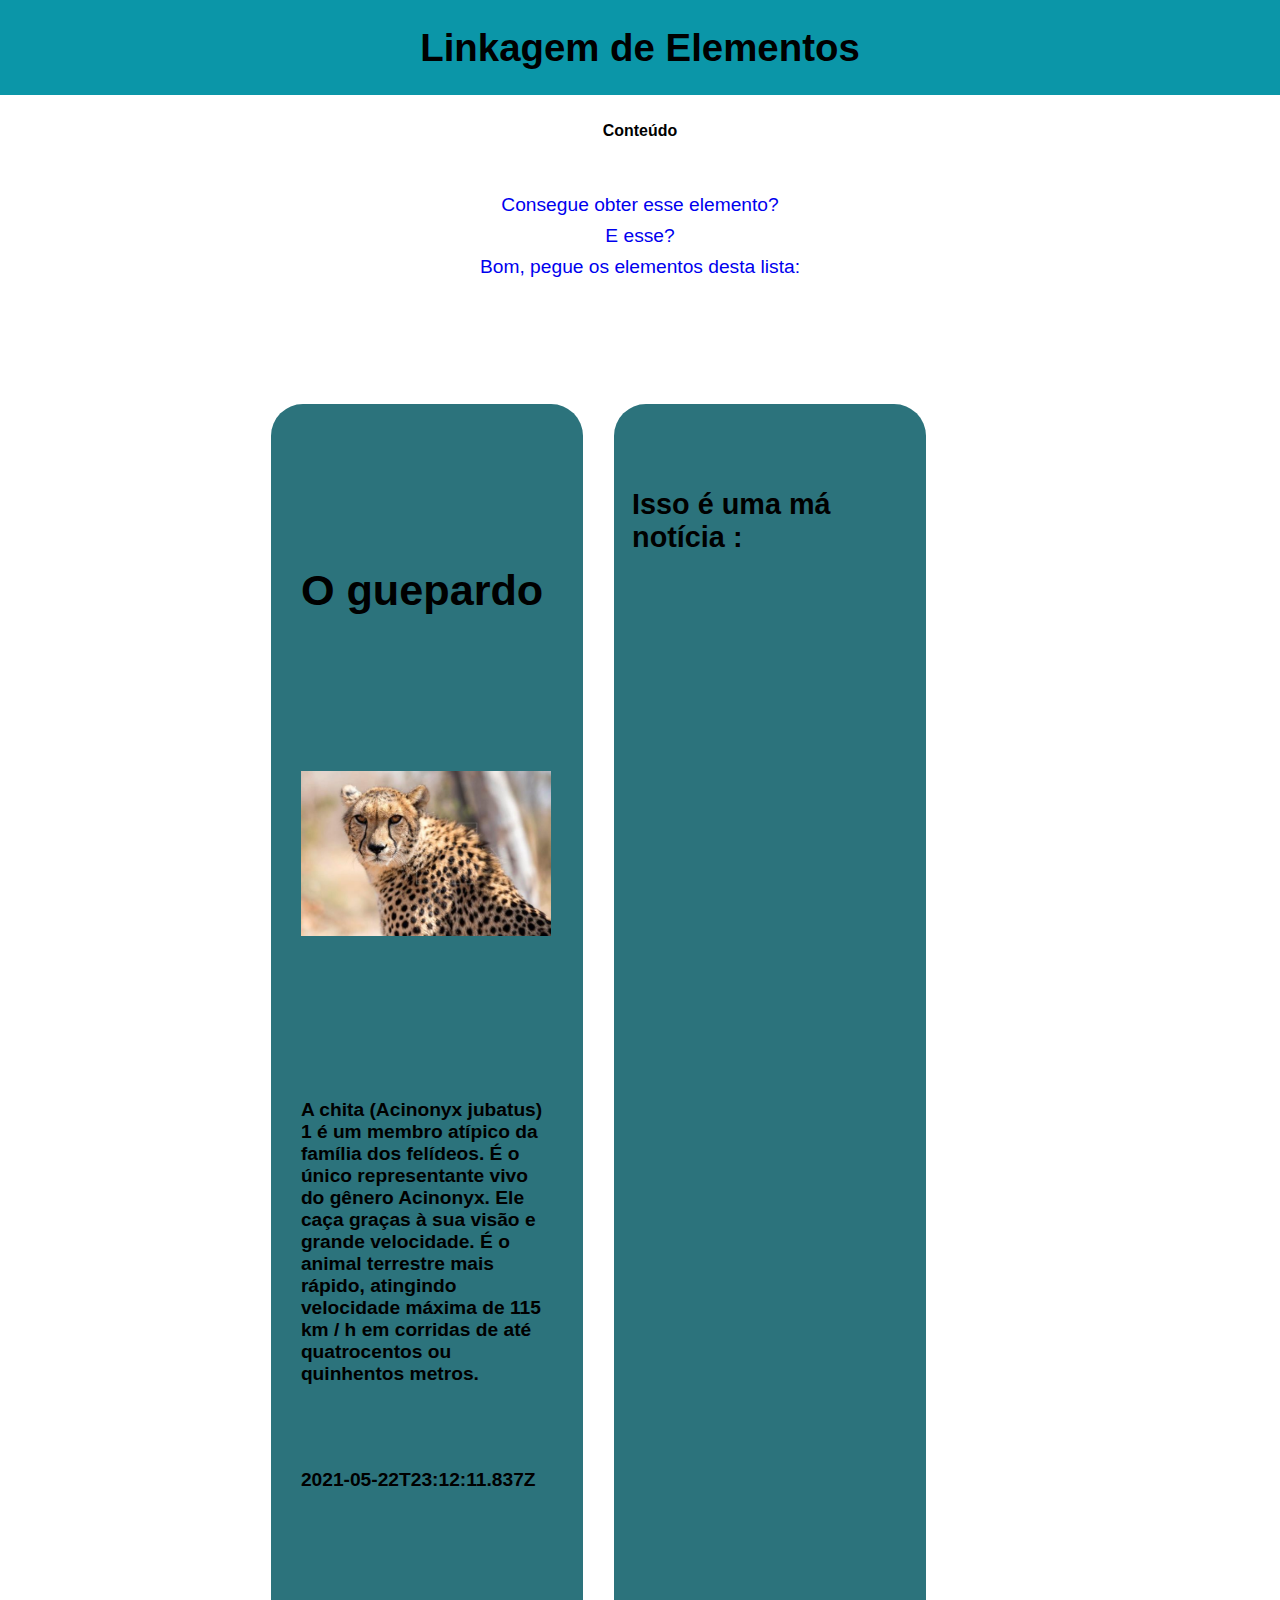
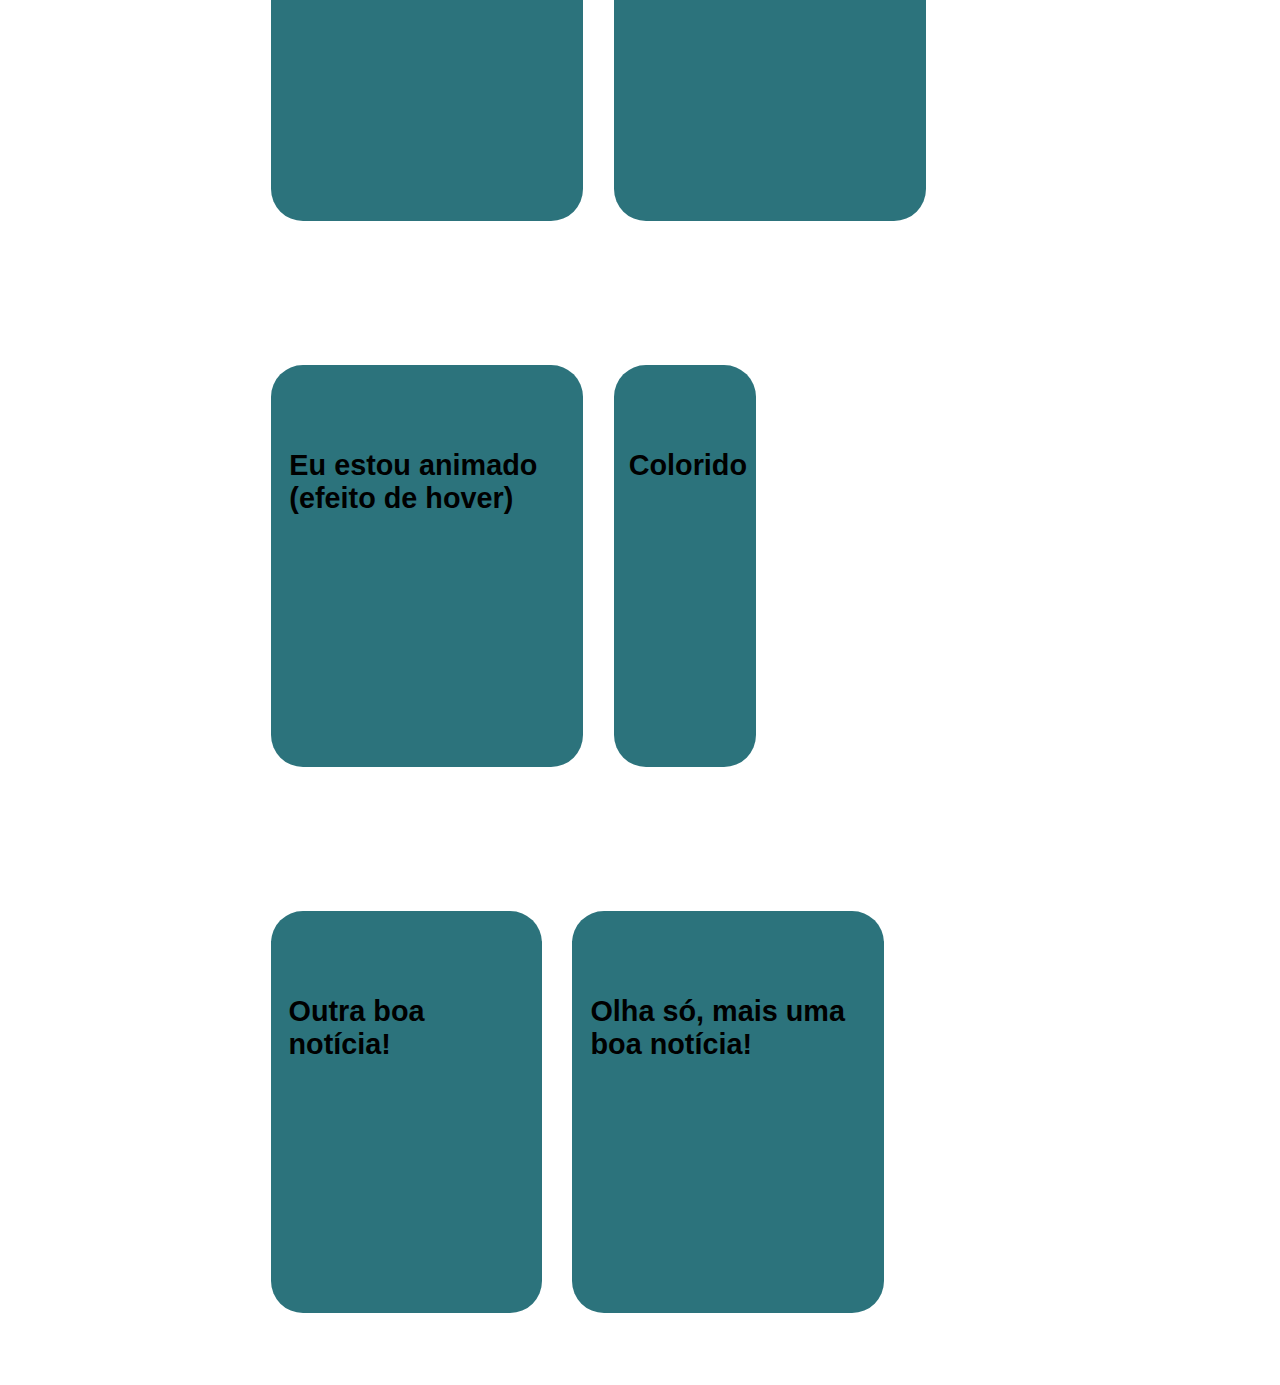
<file: (WrkTb) Aula 04/index.html>
<!DOCTYPE html>
<html lang="pt-BR">

<head>
  <meta charset="UTF-8">
  <meta http-equiv="X-UA-Compatible" content="IE=edge">
  <meta name="viewport" content="width=device-width, initial-scale=1.0">
  <link rel="stylesheet" href="styles.css">
  <title>(WrkTb) Aula 04</title>
</head>

<body>
  <header>
    <h1>Linkagem de Elementos</h1>
  </header>

  <div class="conteudo">
    <h5>Conteúdo</h5>
    <ul>
      <li><a href="#">Consegue obter esse elemento?</a></li>
      <li><a href="#">E esse?</a></li>
      <li><a href="#">Bom, pegue os elementos desta lista:</a></li>
    </ul>
  </div>

  <section>
    <article>
      <h2 class="title">Isso é uma boa notícia</h2>
      <p class="description"></p>
      <p class="createdAt"></p>
    </article>

    <article>
      <h2 class="title">Isso é uma má notícia :</h2>
      <p class="description"></p>
      <p class="createdAt"></p>
    </article>
    <article class="animado">
      <h2 class="title">Eu estou animado (efeito de hover)</h2>
      <p class="description"></p>
      <p class="createdAt"></p>
    </article>

    <article class="diferente">
      <h2 class="title">Colorido </h2>
      <p class="description"></p>
      <p class="createdAt"></p>
    </article>
    <article>
      <h2 class="title">Outra boa notícia!</h2>
      <p class="description"></p>
      <p class="createdAt"></p>
    </article>

    <article>
      <h2 class="title">Olha só, mais uma boa notícia!</h2>
      <p class="description"></p>
      <p class="createdAt"></p>
    </article>
  </section>
  <script src="app.js"></script>
</body>

</html>
</file>
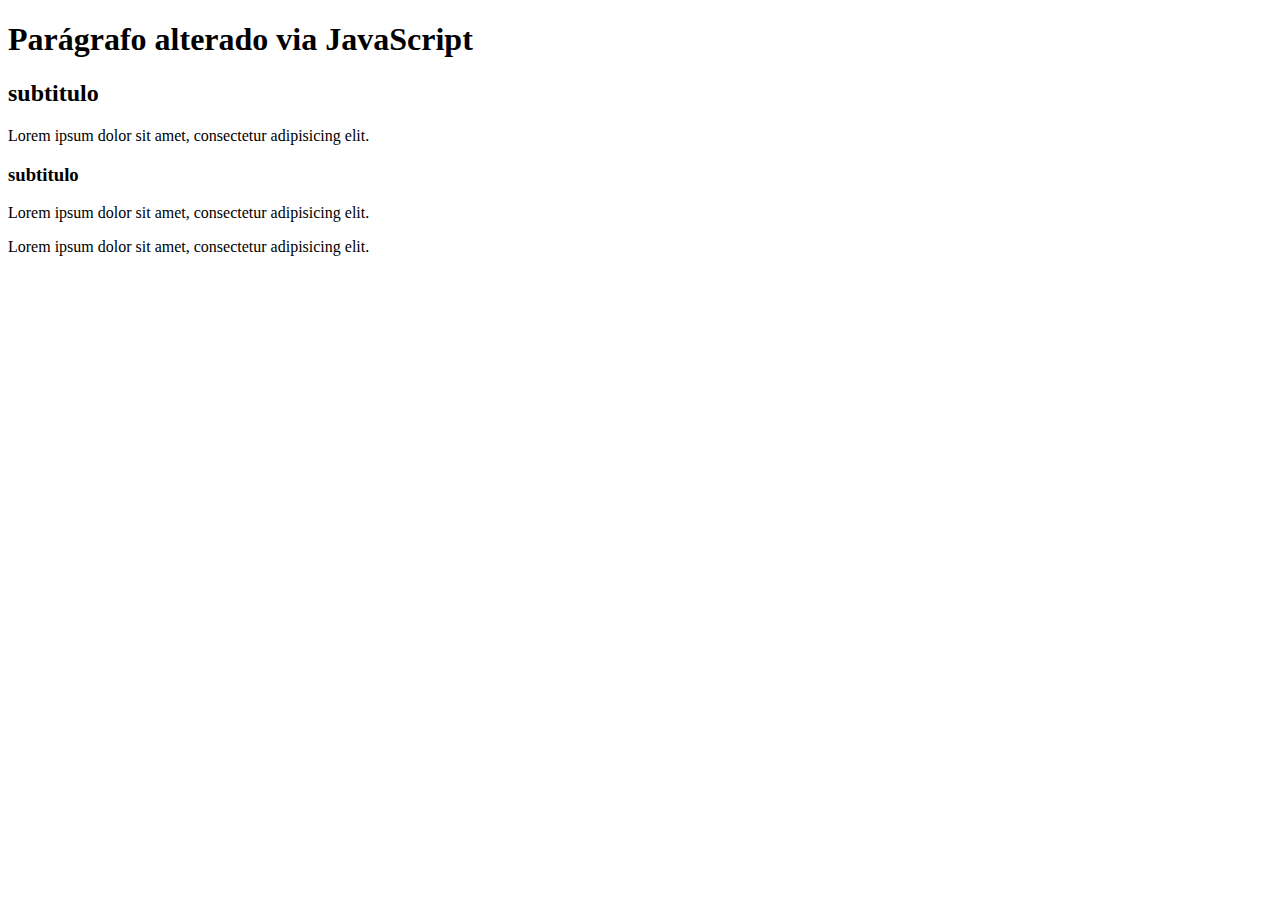
<file: Aula05_DOM/index.html>
<!doctype html>
<html>

<head>
    <title>Javascript</title>
    <meta charset="utf-8">
</head>

<body>
    <h1>JavaScript</h1>

    <main class="cmain" id="idmain">
        <h2>subtitulo</h2>
        <p id="pmain" class="pmain">Lorem ipsum dolor sit amet, consectetur adipisicing elit. </p>
    </main>

    <section class="csection" id="idsection">
        <h3>subtitulo</h3>
        <p class="paragrafos">Lorem ipsum dolor sit amet, consectetur adipisicing elit. </p>
        <p class="paragrafos">Lorem ipsum dolor sit amet, consectetur adipisicing elit. </p>
    </section>

    <script>
        alert('Vai mudar');
        document.querySelector('h1').textContent = 'Parágrafo alterado via JavaScript';
    </script>

</body>

</html>
</file>
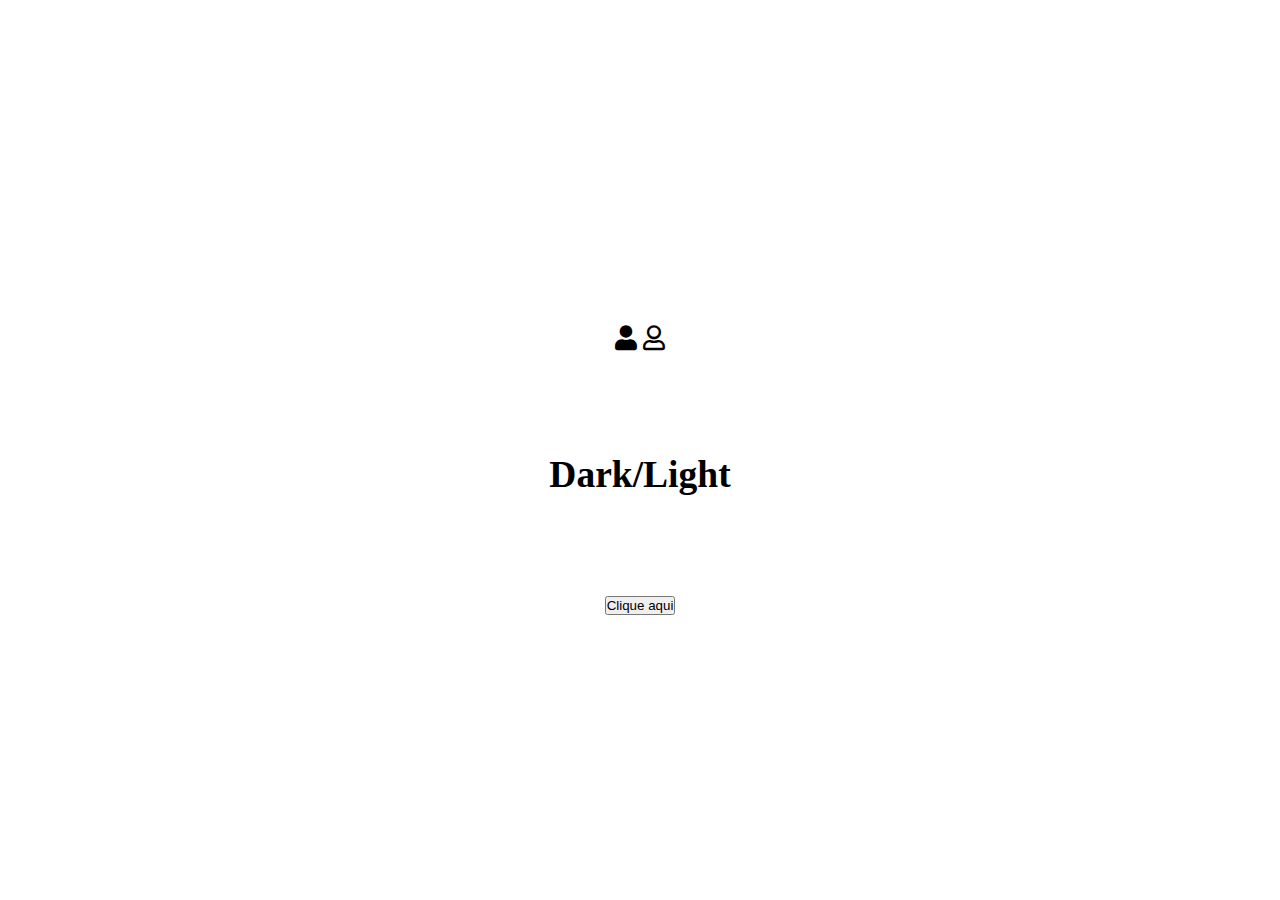
<file: aula05WrkTb/index.html>
<!DOCTYPE html>
<html lang="en">
<head>
    <meta charset="UTF-8">
    <meta http-equiv="X-UA-Compatible" content="IE=edge">
    <meta name="viewport" content="width=device-width, initial-scale=1.0">
    <title>Mudando para Dark Mode</title>
    <!-- CSS -->
    <link rel="stylesheet" href="./css/style.css">
    <link rel="stylesheet" href="https://cdnjs.cloudflare.com/ajax/libs/font-awesome/5.15.4/css/all.min.css" integrity="sha512-1ycn6IcaQQ40/MKBW2W4Rhis/DbILU74C1vSrLJxCq57o941Ym01SwNsOMqvEBFlcgUa6xLiPY/NS5R+E6ztJQ==" crossorigin="anonymous" referrerpolicy="no-referrer" />
</head>
<body>
    <i class="fas fa-user"></i> <!-- uses solid style -->
    <i class="far fa-user"></i> <!-- uses regular style -->
   
    <h2> Dark/Light </h2>
   
    <button onclick="darkMode()">Clique aqui</button>
    
    <script src="./JS/app.js"></script>
</body>
</html>
</file>
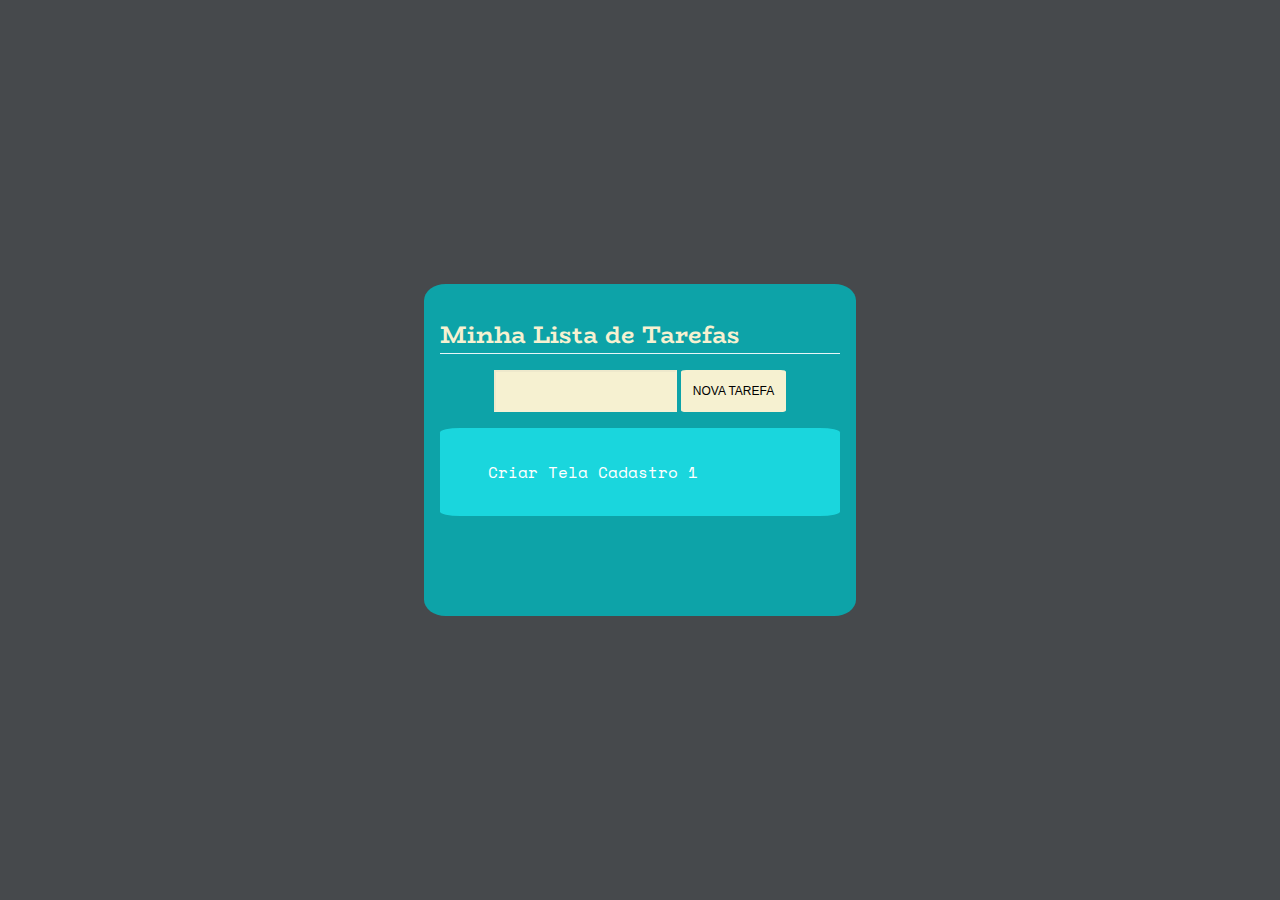
<file: Aula06/index.html>
<!DOCTYPE html>
<html lang="en">
<head>
  <meta charset="UTF-8">
  <meta name="viewport" content="width=device-width, initial-scale=1.0">
  <link rel="stylesheet" href="./arquivos/css/estilo.css">
  <link rel="stylesheet" href="https://fonts.googleapis.com/css2?family=BioRhyme&amp;family=Space+Mono&amp;display=swap">
  <link rel="stylesheet" href="https://fonts.googleapis.com/icon?family=Material+Icons">
  <title>Aula 06</title>
</head>
<body>
  <div class="app">
    <div class="listaTarefas">
      <h1 class="titulo">
        Minha Lista de Tarefas
      </h1>
  
      <form class="form" id="formulario" action="">
        <input class="form-input" type="text">
        <button class="form-botao"> Nova Tarefa </button>
      </form>

      <ul class="lista">
        <li class="tarefa">
          <p class="conteudo">
            Criar Tela Cadastro 1
          </p>
        </li>
      
      </ul>
    </div>
   
</body>
</html>
</file>
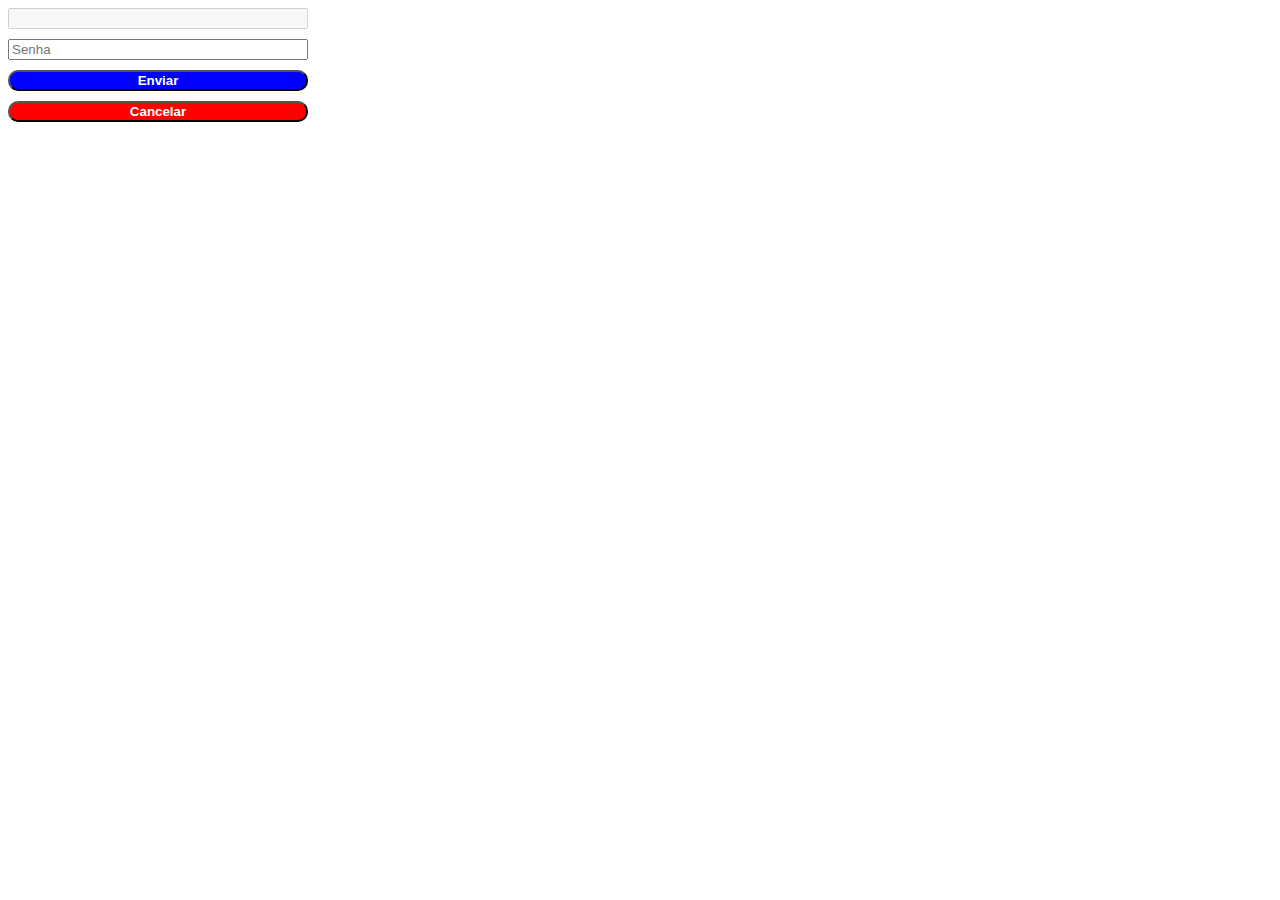
<file: Aula07_Desafio/index.html>
<!-- Crie uma nova página HTML e adicione via JavaScript os seguintes elementos:
1. Crie um formulário
2. Selecione o formulário e salve-o numa variável com querySelector.
Itens a seguir serão inseridos dentro do formulário:
3. Um título com o texto: “Login”.
4. Um campo de input text com um placeholder: “Email”.
5. Um campo de input password com um placeholder: “Senha”.
6. Um botão submit com o texto “Enviar”.
7. Um botão reset com o texto “Cancelar”.
8. Insira a propriedade disabled no campo de Email.
9. Insira um estilo da sua escolha, a sugestão seria o display flex com flex-direction
column.
10. Remova o atributo placeholder do email. -->

<!DOCTYPE html>
<html lang="pt-br">

<head>
    <meta charset="UTF-8">
    <meta http-equiv="X-UA-Compatible" content="IE=edge">
    <meta name="viewport" content="width=device-width, initial-scale=1.0">
    <title>Aula 07 - Desafio</title>
</head>

<body>
    <form action="" id="form">
    </form>

    <script>
        var form = document.getElementById("form");
        form.setAttribute("method", "post");
        form.setAttribute("action", "submit.html");

        // 3. Um título com o texto: “Login”.
        let title = document.createElement("h3");
        title.textContent = "Login";

        // 4. Um campo de input text com um placeholder: “Email”.
        let inputEmail = document.createElement("input");
        inputEmail.setAttribute("type", "email");
        inputEmail.setAttribute("placeholder", "Email");
        inputEmail.style.marginBottom = "10px";

        // 5. Um campo de input password com um placeholder: “Senha”.
        let inputPass = document.createElement("input");
        inputPass.setAttribute("type", "password");
        inputPass.setAttribute("placeholder", "Senha");
        inputPass.style.marginBottom = "10px";

        // 6. Um botão submit com o texto “Enviar”.
        let btnSubmit = document.createElement("button");
        btnSubmit.setAttribute("type", "submit");
        btnSubmit.setAttribute("value", "submit");
        btnSubmit.textContent = "Enviar";
        btnSubmit.style.backgroundColor = "#00f";
        btnSubmit.style.color = "#fff";
        btnSubmit.style.borderRadius = "10px";
        btnSubmit.style.borderColor = "#000";
        btnSubmit.style.fontWeight = "bold";
        btnSubmit.style.cursor = "pointer";
        btnSubmit.style.marginBottom = "10px";

        // 7. Um botão reset com o texto “Cancelar”.
        let btnCancel = document.createElement("button");
        btnCancel.setAttribute("type", "reset");
        btnCancel.setAttribute("value", "reset");
        btnCancel.textContent = "Cancelar";
        btnCancel.style.backgroundColor = "#f00";
        btnCancel.style.color = "#fff";
        btnCancel.style.borderRadius = "10px";
        btnCancel.style.borderColor = "#000";
        btnCancel.style.fontWeight = "bold";
        btnCancel.style.cursor = "pointer";

        // 8. Insira a propriedade disabled no campo de Email.
        inputEmail.setAttribute("disabled", "disabled");
        
        // 9. Insira um estilo da sua escolha, a sugestão seria o display flex com flex - direction column
        form.style.display = "flex";
        form.style.flexDirection = "column";

        // 10. Remova o atributo placeholder do email.
        inputEmail.removeAttribute("placeholder");

        form.append(inputEmail, inputPass, btnSubmit, btnCancel);
        form.style.width = "300px";
    </script>
</body>

</html>
</file>
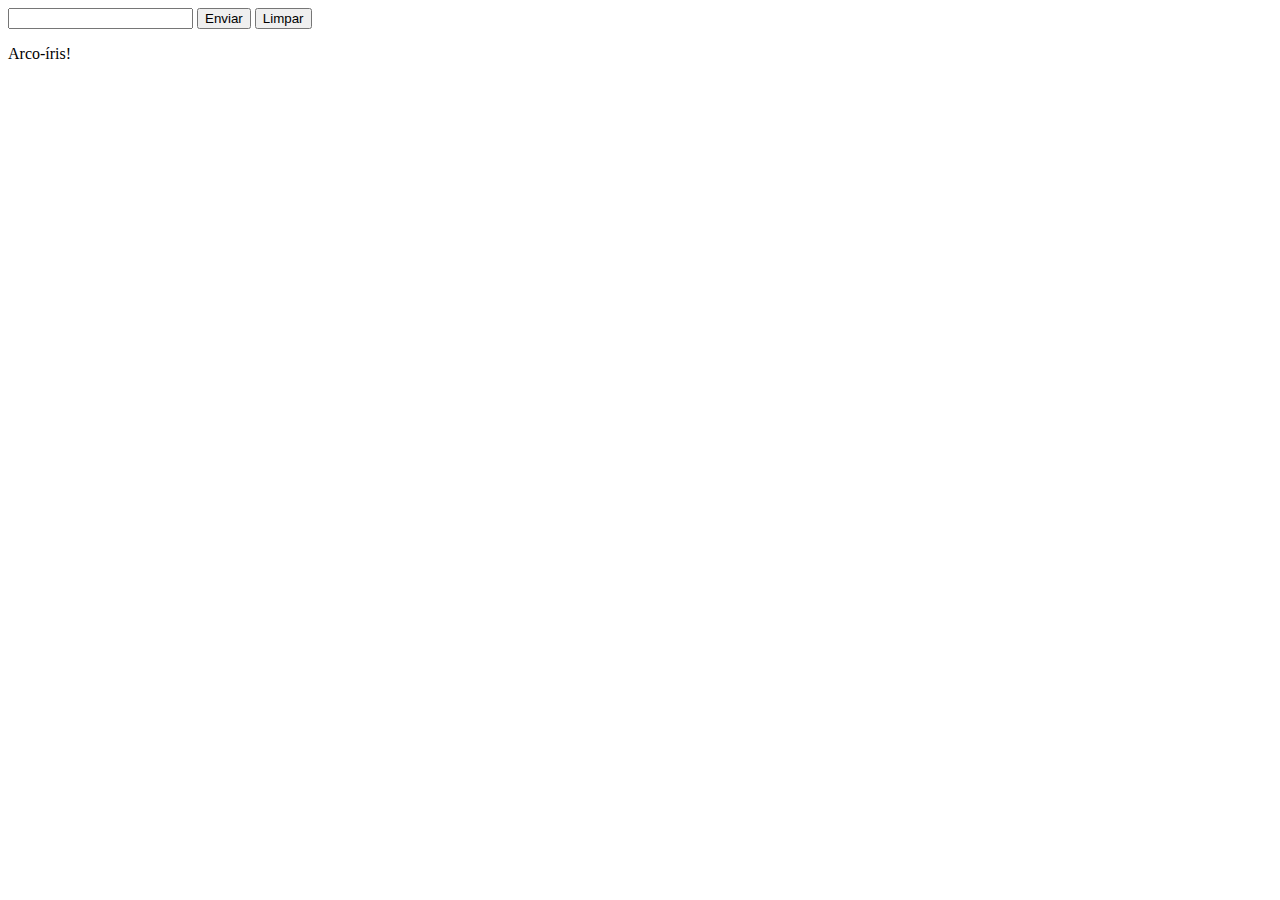
<file: Aula08_Desafio/index.html>
<!-- Construir um formulário e alterar suas propriedades com JavaScript.
Crie uma nova página HTML e adicione via JavaScript os seguintes elementos:
1. Crie um formulário com campos de input e botões de submit e reset.
2. Previna a página de ser recarregada quando houver o submit utilizando
preventDefault().
3. Mostre um alerta na página quando a tela terminar de ser carregada.
4. Adicione uma cor a um texto quando o mouse ficar acima do mesmo e outra cor
quando ele sair do mesmo.
5. Faça um trecho de código que vai ao dar algum evento de teclado, vá escrevendo o
conteúdo do input em uma tag p e logo abaixo o número de vezes que esse evento
foi chamado. Exemplo: <p>futebol</p> <p>7</p> .
-->
<!DOCTYPE html>
<html lang="pt-br">
<head>
    <meta charset="UTF-8">
    <meta http-equiv="X-UA-Compatible" content="IE=edge">
    <meta name="viewport" content="width=device-width, initial-scale=1.0">
    <title>Document</title>
</head>
<body>
    <form action="">
        <input type="text">
        <button type="submit">Enviar</button>
        <button type="reset">Limpar</button>
    </form>
    <script src="./js/app.js"></script>
</body>
</html>
</file>
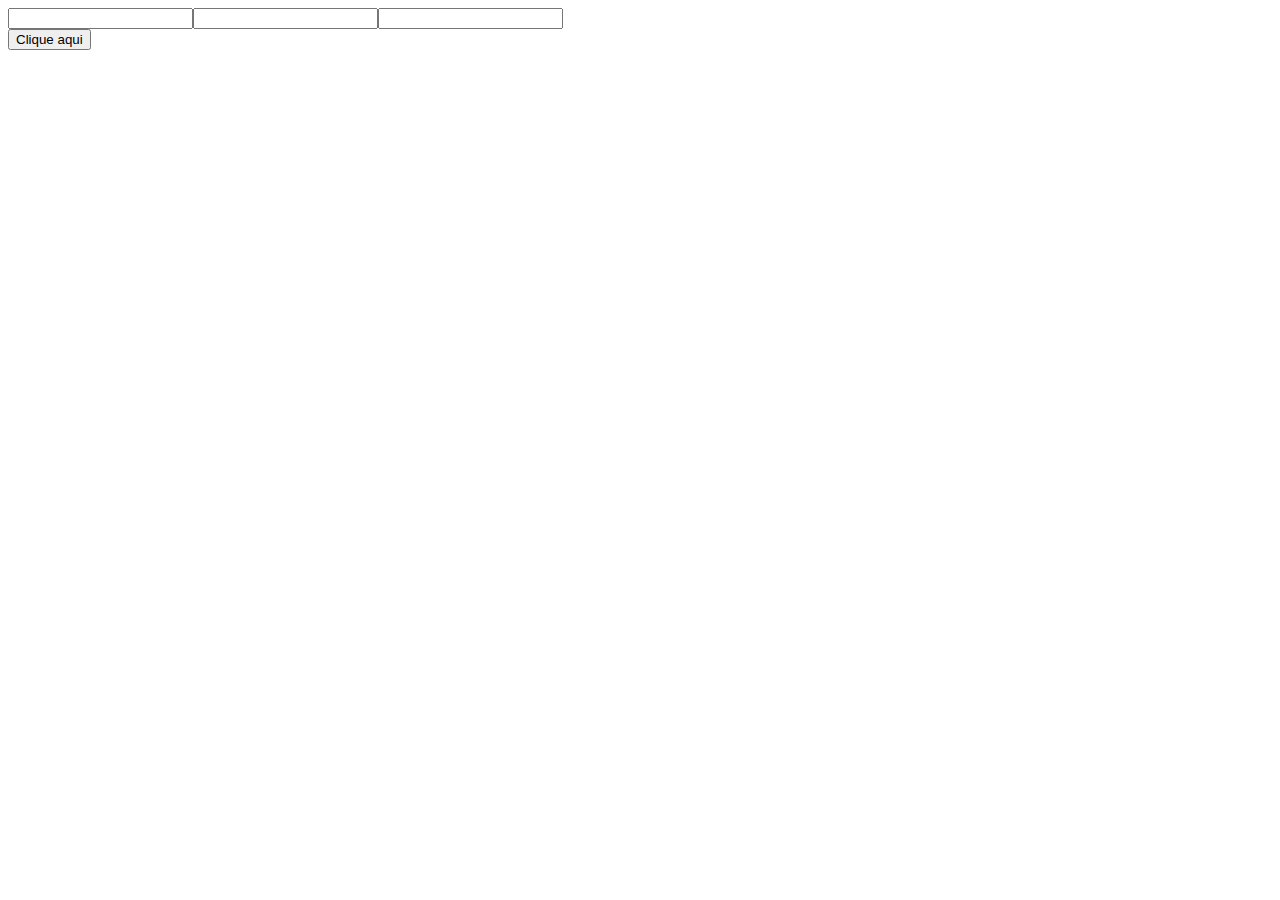
<file: Aula09_Desafio/index.html>
<!DOCTYPE html>
<html lang="en">

<head>
    <meta charset="UTF-8">
    <meta http-equiv="X-UA-Compatible" content="IE=edge">
    <meta name="viewport" content="width=device-width, initial-scale=1.0">
    <title>Document</title>
</head>

<body>
    <script src="app.js"></script>
</body>

</html>
</file>
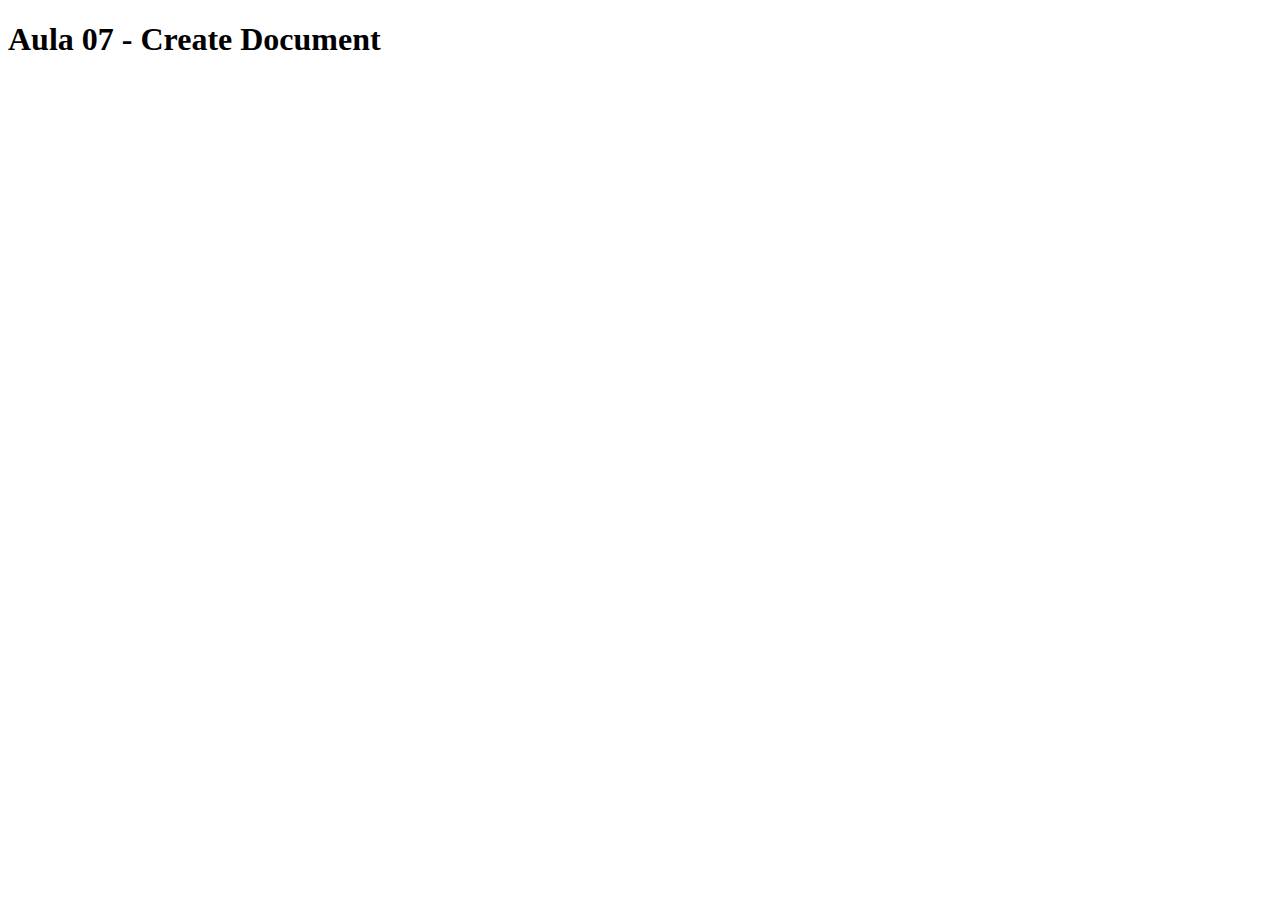
<file: Aula07/ex01CreateElement.html>
<!DOCTYPE html>
<html lang="en">

<head>
    <meta charset="UTF-8">
    <meta http-equiv="X-UA-Compatible" content="IE=edge">
    <meta name="viewport" content="width=device-width, initial-scale=1.0">
    <title>Aula 07 - Create Element</title>
</head>

<body>
    <script>
        // Create Element - Cria um elemento no documento
        var titulo = document.createElement("h1");
        titulo.textContent = "Aula 07 - Create Document";
        document.body.appendChild(titulo);
    </script>
</body>

</html>
</file>
<file: (WrkTb) Aula 04/styles.css>
@import url('https://fonts.googleapis.com/css2?family=Rajdhani&display=swap');

* {
   
}

body, ul, li, p {
  margin: 0px;
  padding: 0px;
  list-style: none;
  font-size: 1.2rem;
  font-family: Arial;
}

header {
  display: flex;
  justify-content: center;
  background-color: rgb(11, 150, 168);
}

.conteudo h5 {
text-align: center;
}

.conteudo li {
  text-align: center;
  margin: 1vh 0vw;
}

.conteudo ul {
  margin: 6vh 0vw;   
}

a {
  text-decoration: none;
}

section {
  display: flex;
  flex-wrap: wrap;
  flex: auto;
  margin: 0 20%;
}

section *{
  margin: 8vh 2%;
  padding: 6px;
}

article {
  max-width: 300px;
  background-color: rgb(44, 115, 124);
  border-radius: 2rem;
}
</file>
<file: aula05WrkTb/css/style.css>
* {
    padding: 0;
    margin: 0;
    box-sizing: border-box;
    text-align: center;
    margin-top: 100px;
}

body {
    padding: 25px;
    background-color: white;
    color: black;
    font-size: 25px;
  }
  
.dark-mode {
    background-color: black;
    color: white;
  }
</file>
<file: Aula06/arquivos/css/estilo.css>
body {
  margin: 0;
  color: #ffffff;
  background-color: #46494C;
}

.listaTarefas {
  background-color: #37b0d8;
  font-family: "Space Mono", monospace;
  padding: 1rem;
  min-width: 400px;
  min-height: 300px;
}

.titulo {
  border-bottom: 1px solid rgba(246, 241, 209, 0.5);
  font-size: 1.5rem;
  font-family: "BioRhyme", serif;
  color: #ffffff;
}

.app {
  display: flex;
  align-items: center;
  justify-content: center;
  width: 100vw;
  min-height: 100vh;
}

.form {
  display: flex;
  justify-content: center;
}


.form-input,
.form-botao {
  border-radius: 5%;
  padding: 0.75rem;
  font-size: 0.75rem;
}

.form-input {
  outline: none;
  background-color: #ffffff;
  border-color: rgba(255, 255, 255, 0.1);
}

.form-botao {
  border: 1px;
  background: #d1e1f6;
  text-transform: uppercase;
  cursor: pointer;
  margin-left: 0.25rem;
}

.form-botao:hover {
  color: #f71780;
  background: rgba(246, 241, 209, 0.1);
}

body {
  margin: 0;
}

.app {
  display: flex;
  align-items: center;
  justify-content: center;
  width: 100vw;
  min-height: 100vh;
}

.listaTarefas {
  background-color: #0da3a8;
  font-family: "Space Mono", monospace;
  padding: 1rem;
  border-radius: 5%;
  min-width: 400px;
  min-height: 300px;
}

.titulo {
  border-bottom: 1px solid rgba(255, 255, 255, 0.9);
  font-size: 1.5rem;
  font-family: "BioRhyme", serif;
  color: #F6F1D1;
}

.form {
  display: flex;
  justify-content: center;
}
.form-input, .form-botao {
  border-radius: 0;
  padding: 0.75rem;
  font-size: 0.75rem;
}
.form-input {
  outline: none;
  background-color: #F6F1D1;
  border-color: rgba(255, 255, 255, 0.1);
}
.form-botao {
  border: 1px;
  background: #F6F1D1;
  border-radius: 5%;
  text-transform: uppercase;
  cursor: pointer;
  margin-left: 0.25rem;
}
.form-botao:hover {
  color: #F6F1D1;
  border-radius: 5%;
  background: rgba(246, 241, 209, 0.1);
}

.lista {
  padding: 0;
  list-style: none;
  width: 100%;
}

.tarefa {
  background-color: rgba(28, 220, 226, 0.9);
  color: #ffffff;
  border-radius: 5%;
  display: flex;
  justify-content: space-between;
  margin-bottom: 0.5rem;
  padding: 1rem 3rem;
}

.check-botao, .delete-botao {
  background-color: #F6F1D1;
  border: none;
  box-shadow: 0 0 8px rgba(0, 0, 0, 0.1);
  outline: none;
  border-radius: 2px;
  cursor: pointer;
}

.tarefa.feita .check-botao {
  background-color: #46494C;
  color: #F6F1D1;
}

.check-icon {
  display: block;
  padding: 1px;
  width: 10px;
  height: 10px;
  background-color: transparent;
  border-radius: 50%;
}

.task.done .check-icon {
  background-color: #0B2027;
}

.content {
  margin: 0;
}

.tarefa.feita .content {
  text-decoration: line-through;
}
</file>
